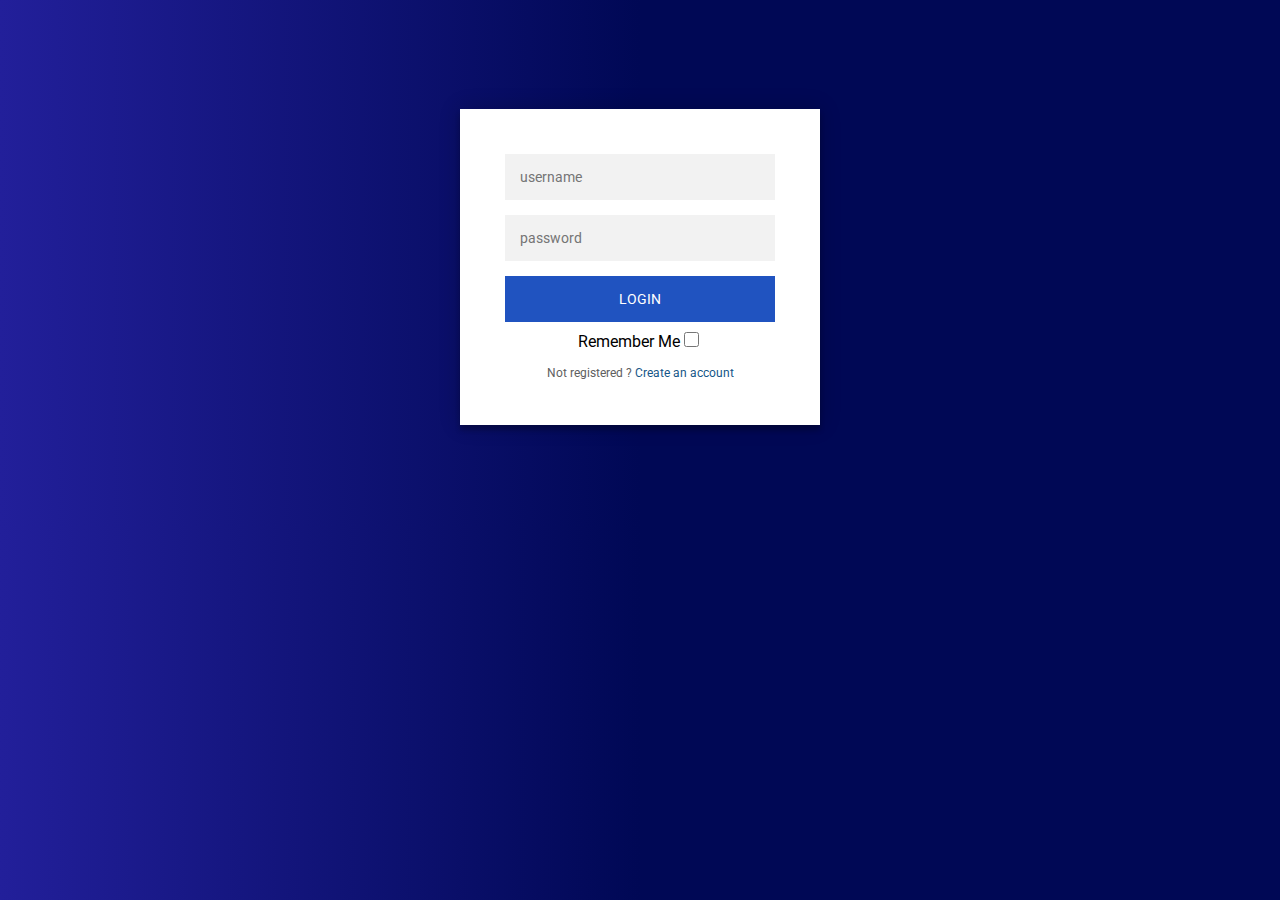
<file: login.html>
<!DOCTYPE html>
<html lang="en">
  <head>
    <meta charset="UTF-8" />
    <meta http-equiv="X-UA-Compatible" content="IE=edge" />
    <meta name="viewport" content="width=device-width, initial-scale=1.0" />
    <link rel="stylesheet" href="css/login.css" />
    <title>Login</title>
  </head>
  <body>
    <div class="login-page">
      <div class="form">
        <form class="login-form">
          <input
            type="text"
            id="username"
            class="input"
            placeholder="username"
          />
          <input
            type="password"
            id="password"
            class="input"
            placeholder="password"
          />
          <button>login</button>
          Remember Me<input type="checkbox" class="ck" />
          <p class="message">
            Not registered ? <a href="#">Create an account</a>
          </p>
        </form>
      </div>
    </div>

    <script src="js/login.js"></script>
  </body>
</html>
</file>
<file: css/login.css>
@import url(https://fonts.googleapis.com/css?family=Roboto:300);

body {
  background: #1799ab;
  background: rgb(17, 121, 178);
  background: linear-gradient(90deg, rgb(34, 31, 154) 0%, rgb(0, 8, 85) 50%);
  font-family: "Roboto", sans-serif;
  -webkit-font-smoothing: antialiased;
  -moz-osx-font-smoothing: grayscale;
}
.login-page {
  width: 360px;
  padding: 8% 0 0;
  margin: auto;
}
.form {
  position: relative;
  z-index: 1;
  background: #ffffff;
  max-width: 360px;
  margin: 0 auto 100px;
  padding: 45px;
  text-align: center;
  box-shadow: 0 0 20px 0 rgba(0, 0, 0, 0.2), 0 5px 5px 0 rgba(0, 0, 0, 0.24);
}
.form .input {
  font-family: "Roboto", sans-serif;
  outline: 0;
  background: #f2f2f2;
  width: 100%;
  border: 0;
  margin: 0 0 15px;
  padding: 15px;
  box-sizing: border-box;
  font-size: 14px;
}
.form button {
  font-family: "Roboto", sans-serif;
  text-transform: uppercase;
  outline: 0;
  background: #2053c0;
  width: 100%;
  border: 0;
  padding: 15px;
  color: #ffffff;
  font-size: 14px;
  -webkit-transition: all 0.3 ease;
  transition: all 0.3 ease;
  cursor: pointer;
}
.form button:hover,
.form button:active,
.form button:focus {
  background: #4a8bbd;
}
.form .message {
  margin: 15px 0 0;
  color: #606060;
  font-size: 12px;
}
.form .message a {
  color: #155687;
  text-decoration: none;
}
.form .register-form {
  display: none;
}
.container {
  position: relative;
  z-index: 1;
  max-width: 300px;
  margin: 0 auto;
}
.container:before,
.container:after {
  content: "";
  display: block;
  clear: both;
}
.container .info {
  margin: 50px auto;
  text-align: center;
}
.container .info h1 {
  margin: 0 0 15px;
  padding: 0;
  font-size: 36px;
  font-weight: 300;
  color: #1a1a1a;
}
.container .info span {
  color: #4d4d4d;
  font-size: 12px;
}
.container .info span a {
  color: #000000;
  text-decoration: none;
}
.container .info span .fa {
  color: #ef3b3a;
}

.ck {
  margin-top: 10px;
  width: 15px;
  height: 15px;
}
</file>
